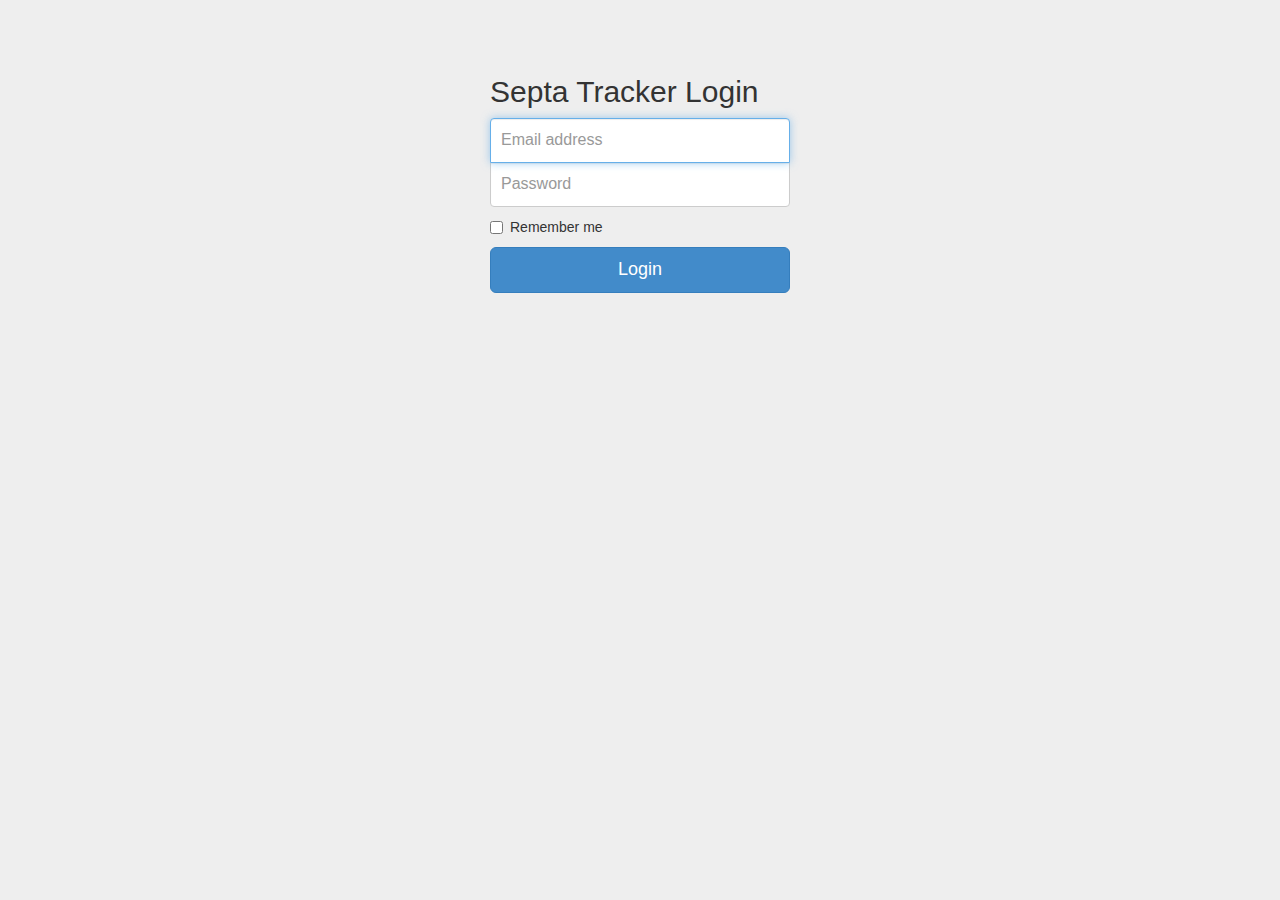
<file: login.html>
<!DOCTYPE html>
<html lang="en">
  <head>
    <meta charset="utf-8">
    <meta http-equiv="X-UA-Compatible" content="IE=edge">
    <meta name="viewport" content="width=device-width, initial-scale=1">
    <meta name="description" content="">
    <meta name="author" content="">

    <title>Septa Tracker Login</title>

    <!-- Bootstrap core CSS -->
    <link href="./assets/css/bootstrap.min.css" rel="stylesheet">

    <!-- Custom styles for this template -->
    <link href="./assets/css/signin.css" rel="stylesheet">

    <!-- Just for debugging purposes. Don't actually copy this line! -->
    <!--[if lt IE 9]><script src="../../assets/js/ie8-responsive-file-warning.js"></script><![endif]-->

    <!-- HTML5 shim and Respond.js IE8 support of HTML5 elements and media queries -->
    <!--[if lt IE 9]>
      <script src="https://oss.maxcdn.com/libs/html5shiv/3.7.0/html5shiv.js"></script>
      <script src="https://oss.maxcdn.com/libs/respond.js/1.4.2/respond.min.js"></script>
    <![endif]-->
  </head>

  <body>

    <div class="container">

      <form class="form-signin" role="form">
        <h2 class="form-signin-heading">Septa Tracker Login</h2>
        <input type="email" class="form-control" placeholder="Email address" required autofocus>
        <input type="password" class="form-control" placeholder="Password" required>
        <label class="checkbox">
          <input type="checkbox" value="remember-me"> Remember me
        </label>
        <button class="btn btn-lg btn-primary btn-block" type="submit">Login</button>
      </form>

    </div> <!-- /container -->


    <!-- Bootstrap core JavaScript
    ================================================== -->
    <!-- Placed at the end of the document so the pages load faster -->
  </body>
</html>
</file>
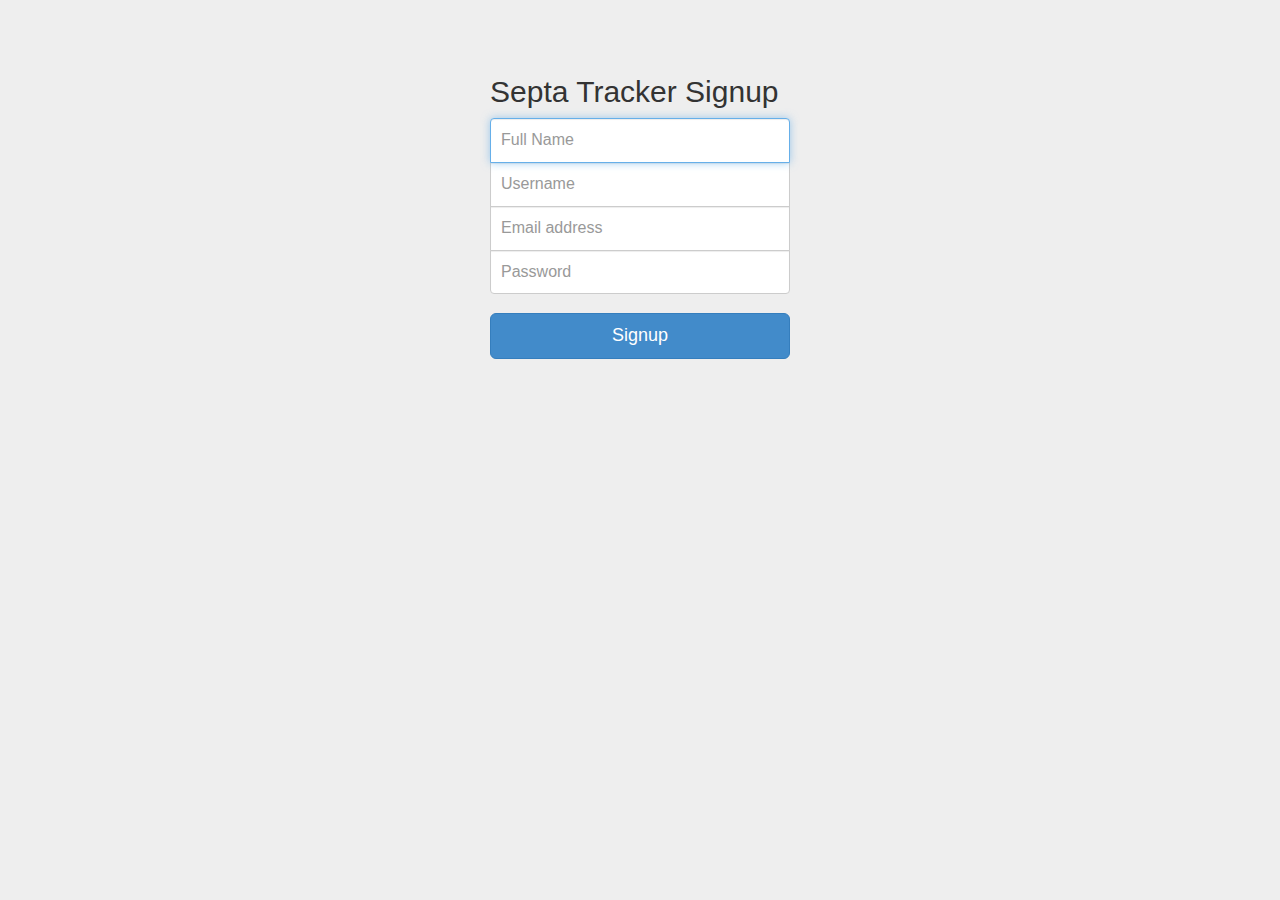
<file: signup.html>
<!DOCTYPE html>
<html lang="en">
  <head>
    <meta charset="utf-8">
    <meta http-equiv="X-UA-Compatible" content="IE=edge">
    <meta name="viewport" content="width=device-width, initial-scale=1">
    <meta name="description" content="">
    <meta name="author" content="">

    <title>Septa Tracker Signup</title>

    <!-- Bootstrap core CSS -->
    <link href="./assets/css/bootstrap.min.css" rel="stylesheet">

    <!-- Custom styles for this template -->
    <link href="./assets/css/signup.css" rel="stylesheet">

    <!-- Just for debugging purposes. Don't actually copy this line! -->
    <!--[if lt IE 9]><script src="../../assets/js/ie8-responsive-file-warning.js"></script><![endif]-->

    <!-- HTML5 shim and Respond.js IE8 support of HTML5 elements and media queries -->
    <!--[if lt IE 9]>
      <script src="https://oss.maxcdn.com/libs/html5shiv/3.7.0/html5shiv.js"></script>
      <script src="https://oss.maxcdn.com/libs/respond.js/1.4.2/respond.min.js"></script>
    <![endif]-->
  </head>

  <body>

    <div class="container">

      <form class="form-signup" role="form">
        <h2 class="form-signup-heading">Septa Tracker Signup</h2>
        <input type="name" class="form-control" placeholder="Full Name" required autofocus>
        <input type="other" class="form-control" placeholder="Username" required>
        <input type="other" class="form-control" placeholder="Email address" required>
        <input type="password" class="form-control" placeholder="Password" required>
        <br />
        <button class="btn btn-lg btn-primary btn-block" type="submit">Signup</button>
      </form>

    </div> <!-- /container -->


    <!-- Bootstrap core JavaScript
    ================================================== -->
    <!-- Placed at the end of the document so the pages load faster -->
  </body>
</html>
</file>
<file: assets/css/signin.css>
body {
  padding-top: 40px;
  padding-bottom: 40px;
  background-color: #eee;
}

.form-signin {
  max-width: 330px;
  padding: 15px;
  margin: 0 auto;
}
.form-signin .form-signin-heading,
.form-signin .checkbox {
  margin-bottom: 10px;
}
.form-signin .checkbox {
  font-weight: normal;
}
.form-signin .form-control {
  position: relative;
  height: auto;
  -webkit-box-sizing: border-box;
     -moz-box-sizing: border-box;
          box-sizing: border-box;
  padding: 10px;
  font-size: 16px;
}
.form-signin .form-control:focus {
  z-index: 2;
}
.form-signin input[type="email"] {
  margin-bottom: -1px;
  border-bottom-right-radius: 0;
  border-bottom-left-radius: 0;
}
.form-signin input[type="password"] {
  margin-bottom: 10px;
  border-top-left-radius: 0;
  border-top-right-radius: 0;
}
</file>
<file: assets/css/signup.css>
body {
  padding-top: 40px;
  padding-bottom: 40px;
  background-color: #eee;
}

.form-signup {
  max-width: 330px;
  padding: 15px;
  margin: 0 auto;
}

.form-signup .form-control {
  position: relative;
  height: auto;
  -webkit-box-sizing: border-box;
     -moz-box-sizing: border-box;
          box-sizing: border-box;
  padding: 10px;
  font-size: 16px;
}
.form-signup .form-control:focus {
  z-index: 2;
}
.form-signup input[type="name"] {
  margin-bottom: -1px;
  border-bottom-right-radius: 0;
  border-bottom-left-radius: 0;
}

.form-signup input[type="other"] {
  margin-bottom: -1px;
  border-top-left-radius: 0;
  border-top-right-radius: 0;
  border-bottom-left-radius: 0;
  border-bottom-right-radius: 0;
  border-bottom-left-radius: 0;
}
.form-signup input[type="password"] {
  margin-bottom: -1px;
  border-top-left-radius: 0;
  border-top-right-radius: 0;
}
</file>
